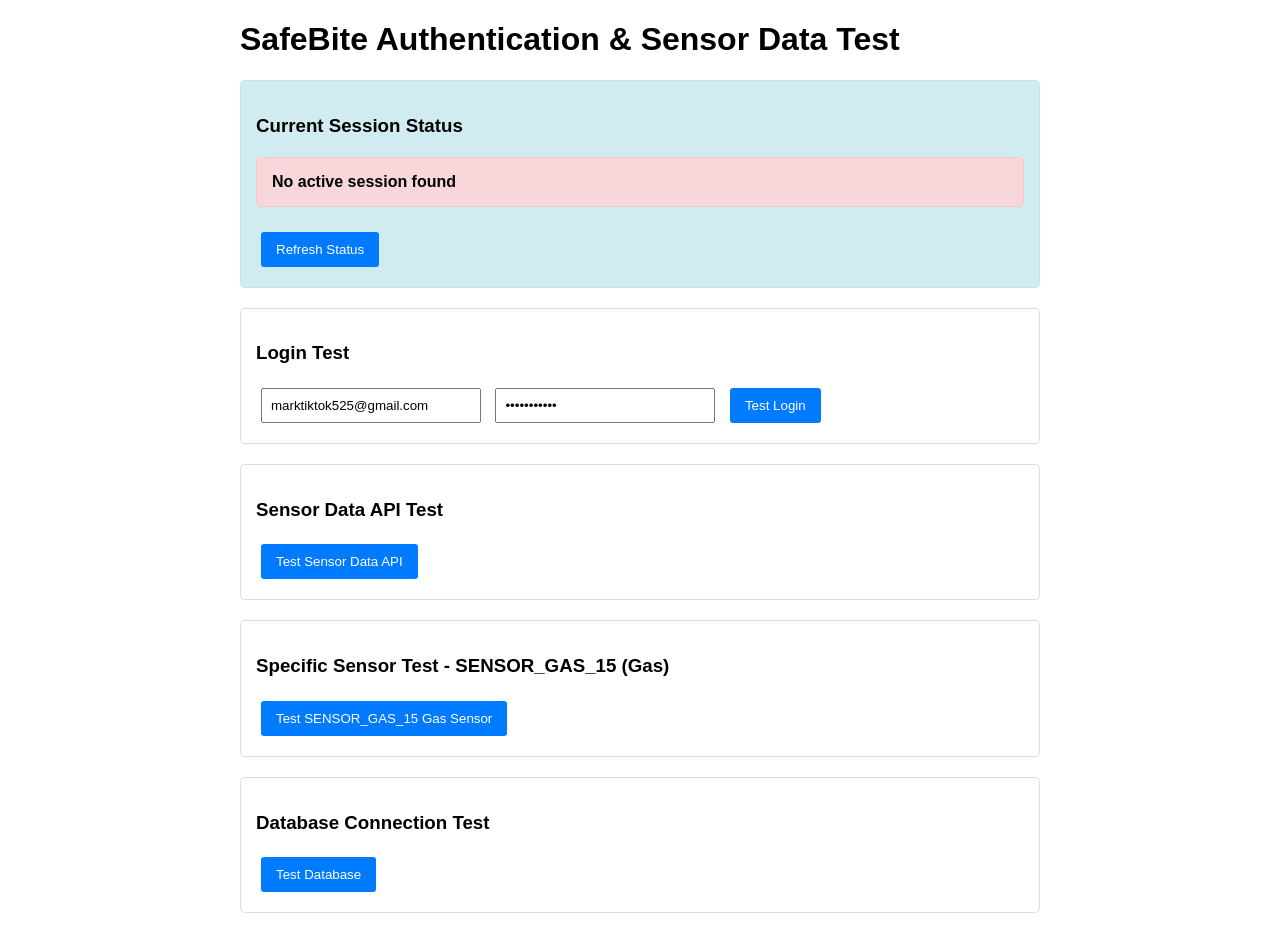
<file: test-auth.html>
<!DOCTYPE html>
<html lang="en">
<head>
    <meta charset="UTF-8">
    <meta name="viewport" content="width=device-width, initial-scale=1.0">
    <title>SafeBite Authentication Test</title>
    <style>
        body { font-family: Arial, sans-serif; margin: 20px; }
        .container { max-width: 800px; margin: 0 auto; }
        .section { margin: 20px 0; padding: 15px; border: 1px solid #ddd; border-radius: 5px; }
        .success { background-color: #d4edda; border-color: #c3e6cb; }
        .error { background-color: #f8d7da; border-color: #f5c6cb; }
        .info { background-color: #d1ecf1; border-color: #bee5eb; }
        button { padding: 10px 15px; margin: 5px; background: #007bff; color: white; border: none; border-radius: 3px; cursor: pointer; }
        button:hover { background: #0056b3; }
        .result { margin: 10px 0; padding: 10px; background: #f8f9fa; border-radius: 3px; white-space: pre-wrap; }
        input { padding: 8px; margin: 5px; width: 200px; }
    </style>
</head>
<body>
    <div class="container">
        <h1>SafeBite Authentication & Sensor Data Test</h1>
        
        <div class="section info">
            <h3>Current Session Status</h3>
            <div id="session-status">Checking...</div>
            <button onclick="checkSessionStatus()">Refresh Status</button>
        </div>

        <div class="section">
            <h3>Login Test</h3>
            <input type="email" id="email" placeholder="Email" value="marktiktok525@gmail.com">
            <input type="password" id="password" placeholder="Password" value="password123">
            <button onclick="testLogin()">Test Login</button>
            <div id="login-result"></div>
        </div>

        <div class="section">
            <h3>Sensor Data API Test</h3>
            <button onclick="testSensorDataAPI()">Test Sensor Data API</button>
            <div id="sensor-result"></div>
        </div>

        <div class="section">
            <h3>Specific Sensor Test - SENSOR_GAS_15 (Gas)</h3>
            <button onclick="testSpecificSensor()">Test SENSOR_GAS_15 Gas Sensor</button>
            <div id="specific-sensor-result"></div>
        </div>

        <div class="section">
            <h3>Database Connection Test</h3>
            <button onclick="testDatabaseConnection()">Test Database</button>
            <div id="db-result"></div>
        </div>
    </div>

    <script>
        // Check session status on page load
        window.onload = function() {
            checkSessionStatus();
        };

        function checkSessionStatus() {
            const sessionToken = localStorage.getItem('sessionToken');
            const currentUser = localStorage.getItem('currentUser');
            const sessionExpires = localStorage.getItem('sessionExpires');
            
            const statusDiv = document.getElementById('session-status');
            
            if (sessionToken && currentUser && sessionExpires) {
                const expires = new Date(sessionExpires);
                const now = new Date();
                const isExpired = expires < now;
                
                statusDiv.innerHTML = `
                    <strong>Session Found:</strong><br>
                    User: ${currentUser}<br>
                    Token: ${sessionToken.substring(0, 20)}...<br>
                    Expires: ${sessionExpires}<br>
                    Status: <span style="color: ${isExpired ? 'red' : 'green'}">${isExpired ? 'EXPIRED' : 'VALID'}</span>
                `;
                statusDiv.className = 'section ' + (isExpired ? 'error' : 'success');
            } else {
                statusDiv.innerHTML = '<strong>No active session found</strong>';
                statusDiv.className = 'section error';
            }
        }

        async function testLogin() {
            const email = document.getElementById('email').value;
            const password = document.getElementById('password').value;
            const resultDiv = document.getElementById('login-result');
            
            try {
                const response = await fetch('../../backend/api/login.php', {
                    method: 'POST',
                    headers: {
                        'Content-Type': 'application/json',
                    },
                    body: JSON.stringify({ email, password })
                });
                
                const result = await response.json();
                
                if (result.success) {
                    // Store session data
                    localStorage.setItem('sessionToken', result.sessionToken);
                    localStorage.setItem('currentUser', result.user.email);
                    localStorage.setItem('sessionExpires', result.sessionExpires);
                    
                    resultDiv.innerHTML = `<div class="success">Login successful! Session stored.</div>`;
                    resultDiv.className = 'result success';
                    
                    // Refresh session status
                    checkSessionStatus();
                } else {
                    resultDiv.innerHTML = `<div class="error">Login failed: ${result.error}</div>`;
                    resultDiv.className = 'result error';
                }
            } catch (error) {
                resultDiv.innerHTML = `<div class="error">Error: ${error.message}</div>`;
                resultDiv.className = 'result error';
            }
        }

        async function testSensorDataAPI() {
            const sessionToken = localStorage.getItem('sessionToken');
            const resultDiv = document.getElementById('sensor-result');
            
            if (!sessionToken) {
                resultDiv.innerHTML = '<div class="error">No session token found. Please login first.</div>';
                resultDiv.className = 'result error';
                return;
            }
            
            try {
                const response = await fetch('../../backend/api/sensor-data.php', {
                    headers: {
                        'Authorization': `Bearer ${sessionToken}`
                    }
                });
                
                if (response.status === 401) {
                    resultDiv.innerHTML = '<div class="error">Authentication failed (401 Unauthorized)</div>';
                    resultDiv.className = 'result error';
                    return;
                }
                
                const result = await response.json();
                
                if (result.success) {
                    resultDiv.innerHTML = `
                        <div class="success">
                            <strong>API Response:</strong><br>
                            User ID: ${result.user_id}<br>
                            Sensor Count: ${result.debug?.sensor_count || 'N/A'}<br>
                            Reading Count: ${result.debug?.reading_count || 'N/A'}<br>
                            <br><strong>Raw Data:</strong><br>
                            ${JSON.stringify(result, null, 2)}
                        </div>`;
                    resultDiv.className = 'result success';
                } else {
                    resultDiv.innerHTML = `<div class="error">API Error: ${result.error}</div>`;
                    resultDiv.className = 'result error';
                }
            } catch (error) {
                resultDiv.innerHTML = `<div class="error">Error: ${error.message}</div>`;
                resultDiv.className = 'result error';
            }
        }

        async function testSpecificSensor() {
            const sessionToken = localStorage.getItem('sessionToken');
            const resultDiv = document.getElementById('specific-sensor-result');
            
            if (!sessionToken) {
                resultDiv.innerHTML = '<div class="error">No session token found. Please login first.</div>';
                resultDiv.className = 'result error';
                return;
            }
            
            // Test the main sensor data endpoint to see if SENSOR_GAS_15 data is returned
            try {
              const response = await fetch('backend/api/sensor-data.php', {
                headers: {
                  'Authorization': `Bearer ${sessionToken}`
                }
              });
              
              if (!response.ok) {
                throw new Error(`HTTP error! status: ${response.status}`);
              }
              
              const result = await response.json();
              console.log('Sensor data response:', result);
              
              // Look specifically for SENSOR_GAS_15 (sensor_id = 15)
              const gasSensorData = result.data.filter(item => 
                item.device_id === 'SENSOR_GAS_15' || 
                (item.sensor_type === 'Gas' && item.sensor_id === 15)
              );
              
              if (gasSensorData.length > 0) {
                const sensor = gasSensorData[0];
                document.getElementById('specific-sensor-result').innerHTML = `
                  <div class="success">
                    <strong>SENSOR_GAS_15 Found!</strong><br>
                    Device ID: ${sensor.device_id}<br>
                    Device Name: ${sensor.device_name || 'N/A'}<br>
                    Sensor Type: ${sensor.sensor_type}<br>
                    Status: ${sensor.status || 'N/A'}<br>
                    Last Update: ${sensor.last_update || 'N/A'}<br>
                    Value: ${sensor.value}${sensor.unit}<br>
                    Timestamp: ${sensor.timestamp}<br>
                    User ID: ${result.user_id}
                  </div>
                `;
              } else {
                document.getElementById('specific-sensor-result').innerHTML = `
                  <div class="error">
                    <strong>SENSOR_GAS_15 Not Found in Response</strong><br>
                    Available sensors:<br>
                    ${result.data.map(item => `${item.device_id} (${item.sensor_type})`).join('<br>')}
                  </div>
                `;
              }
            } catch (error) {
              document.getElementById('specific-sensor-result').innerHTML = `
                <div class="error">Error testing specific sensor: ${error.message}</div>
              `;
            }
        }

        async function testDatabaseConnection() {
            const resultDiv = document.getElementById('db-result');
            
            try {
                const response = await fetch('../../backend/test-db.php');
                const result = await response.text();
                
                resultDiv.innerHTML = `<div class="info">Database Test Result:<br>${result}</div>`;
                resultDiv.className = 'result info';
            } catch (error) {
                resultDiv.innerHTML = `<div class="error">Database Test Error: ${error.message}</div>`;
                resultDiv.className = 'result error';
            }
        }
    </script>
</body>
</html>
</file>
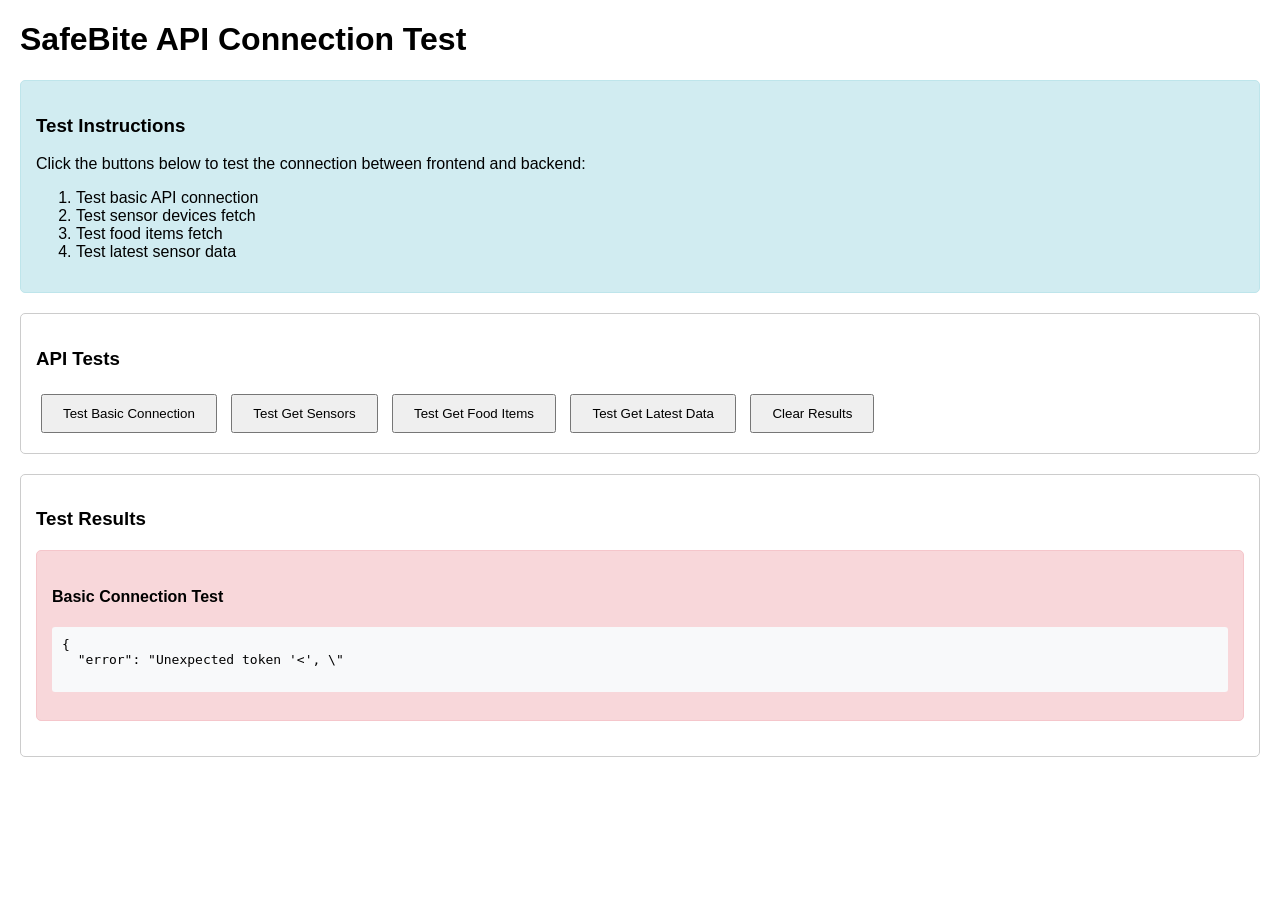
<file: test-connection.html>
<!DOCTYPE html>
<html lang="en">
<head>
    <meta charset="UTF-8">
    <meta name="viewport" content="width=device-width, initial-scale=1.0">
    <title>SafeBite Connection Test</title>
    <style>
        body { font-family: Arial, sans-serif; margin: 20px; }
        .test-section { margin: 20px 0; padding: 15px; border: 1px solid #ccc; border-radius: 5px; }
        .success { background-color: #d4edda; border-color: #c3e6cb; }
        .error { background-color: #f8d7da; border-color: #f5c6cb; }
        .info { background-color: #d1ecf1; border-color: #bee5eb; }
        button { padding: 10px 20px; margin: 5px; cursor: pointer; }
        pre { background: #f8f9fa; padding: 10px; border-radius: 3px; overflow-x: auto; }
    </style>
</head>
<body>
    <h1>SafeBite API Connection Test</h1>
    
    <div class="test-section info">
        <h3>Test Instructions</h3>
        <p>Click the buttons below to test the connection between frontend and backend:</p>
        <ol>
            <li>Test basic API connection</li>
            <li>Test sensor devices fetch</li>
            <li>Test food items fetch</li>
            <li>Test latest sensor data</li>
        </ol>
    </div>

    <div class="test-section">
        <h3>API Tests</h3>
        <button onclick="testBasicConnection()">Test Basic Connection</button>
        <button onclick="testGetSensors()">Test Get Sensors</button>
        <button onclick="testGetFoodItems()">Test Get Food Items</button>
        <button onclick="testGetLatestData()">Test Get Latest Data</button>
        <button onclick="clearResults()">Clear Results</button>
    </div>

    <div class="test-section">
        <h3>Test Results</h3>
        <div id="results"></div>
    </div>

    <script>
        const resultsDiv = document.getElementById('results');

        function addResult(title, data, isSuccess = true) {
            const div = document.createElement('div');
            div.className = `test-section ${isSuccess ? 'success' : 'error'}`;
            div.innerHTML = `
                <h4>${title}</h4>
                <pre>${JSON.stringify(data, null, 2)}</pre>
            `;
            resultsDiv.appendChild(div);
        }

        async function testBasicConnection() {
            try {
                const response = await fetch('../backend/api/sensor-data.php');
                const result = await response.json();
                addResult('Basic Connection Test', result, true);
            } catch (error) {
                addResult('Basic Connection Test', { error: error.message }, false);
            }
        }

        async function testGetSensors() {
            try {
                const response = await fetch('../backend/api/sensor-data.php?action=get_sensors');
                const result = await response.json();
                addResult('Get Sensors Test', result, true);
            } catch (error) {
                addResult('Get Sensors Test', { error: error.message }, false);
            }
        }

        async function testGetFoodItems() {
            try {
                const response = await fetch('../backend/api/sensor-data.php?action=get_food_items');
                const result = await response.json();
                addResult('Get Food Items Test', result, true);
            } catch (error) {
                addResult('Get Food Items Test', { error: error.message }, false);
            }
        }

        async function testGetLatestData() {
            try {
                const response = await fetch('../backend/api/sensor-data.php');
                const result = await response.json();
                addResult('Get Latest Data Test', result, true);
            } catch (error) {
                addResult('Get Latest Data Test', { error: error.message }, false);
            }
        }

        function clearResults() {
            resultsDiv.innerHTML = '';
        }

        // Auto-test on page load
        window.addEventListener('load', () => {
            setTimeout(() => {
                testBasicConnection();
            }, 1000);
        });
    </script>
</body>
</html>
</file>
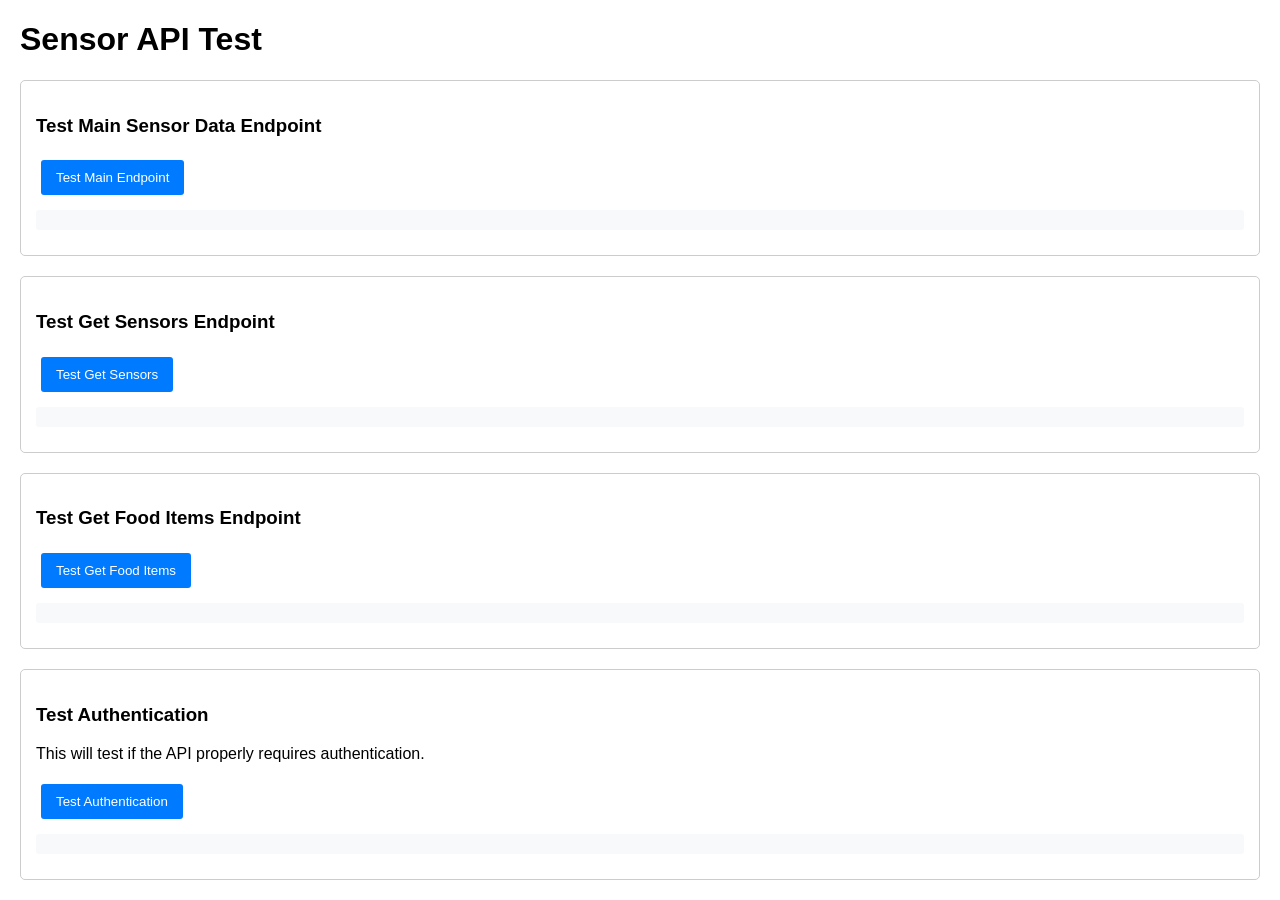
<file: test-sensor-api.html>
<!DOCTYPE html>
<html lang="en">
<head>
    <meta charset="UTF-8">
    <meta name="viewport" content="width=device-width, initial-scale=1.0">
    <title>Sensor API Test</title>
    <style>
        body { font-family: Arial, sans-serif; margin: 20px; }
        .test-section { margin: 20px 0; padding: 15px; border: 1px solid #ccc; border-radius: 5px; }
        .test-button { padding: 10px 15px; margin: 5px; background: #007bff; color: white; border: none; border-radius: 3px; cursor: pointer; }
        .test-button:hover { background: #0056b3; }
        .result { margin: 10px 0; padding: 10px; background: #f8f9fa; border-radius: 3px; white-space: pre-wrap; }
        .error { background: #f8d7da; color: #721c24; }
        .success { background: #d4edda; color: #155724; }
    </style>
</head>
<body>
    <h1>Sensor API Test</h1>
    
    <div class="test-section">
        <h3>Test Main Sensor Data Endpoint</h3>
        <button class="test-button" onclick="testMainEndpoint()">Test Main Endpoint</button>
        <div id="main-result" class="result"></div>
    </div>
    
    <div class="test-section">
        <h3>Test Get Sensors Endpoint</h3>
        <button class="test-button" onclick="testGetSensors()">Test Get Sensors</button>
        <div id="sensors-result" class="result"></div>
    </div>
    
    <div class="test-section">
        <h3>Test Get Food Items Endpoint</h3>
        <button class="test-button" onclick="testGetFoodItems()">Test Get Food Items</button>
        <div id="food-result" class="result"></div>
    </div>
    
    <div class="test-section">
        <h3>Test Authentication</h3>
        <p>This will test if the API properly requires authentication.</p>
        <button class="test-button" onclick="testAuthentication()">Test Authentication</button>
        <div id="auth-result" class="result"></div>
    </div>

    <script>
        async function testMainEndpoint() {
            const resultDiv = document.getElementById('main-result');
            resultDiv.textContent = 'Testing...';
            resultDiv.className = 'result';
            
            try {
                const response = await fetch('../backend/api/sensor-data.php');
                const result = await response.json();
                
                if (response.ok) {
                    resultDiv.className = 'result success';
                    resultDiv.textContent = `Success! Status: ${response.status}\nData: ${JSON.stringify(result, null, 2)}`;
                } else {
                    resultDiv.className = 'result error';
                    resultDiv.textContent = `Error! Status: ${response.status}\nResponse: ${JSON.stringify(result, null, 2)}`;
                }
            } catch (error) {
                resultDiv.className = 'result error';
                resultDiv.textContent = `Exception: ${error.message}`;
            }
        }
        
        async function testGetSensors() {
            const resultDiv = document.getElementById('sensors-result');
            resultDiv.textContent = 'Testing...';
            resultDiv.className = 'result';
            
            try {
                const response = await fetch('../backend/api/sensor-data.php?action=get_sensors');
                const result = await response.json();
                
                if (response.ok) {
                    resultDiv.className = 'result success';
                    resultDiv.textContent = `Success! Status: ${response.status}\nData: ${JSON.stringify(result, null, 2)}`;
                } else {
                    resultDiv.className = 'result error';
                    resultDiv.textContent = `Error! Status: ${response.status}\nResponse: ${JSON.stringify(result, null, 2)}`;
                }
            } catch (error) {
                resultDiv.className = 'result error';
                resultDiv.textContent = `Exception: ${error.message}`;
            }
        }
        
        async function testGetFoodItems() {
            const resultDiv = document.getElementById('food-result');
            resultDiv.textContent = 'Testing...';
            resultDiv.className = 'result';
            
            try {
                const response = await fetch('../backend/api/sensor-data.php?action=get_food_items');
                const result = await response.json();
                
                if (response.ok) {
                    resultDiv.className = 'result success';
                    resultDiv.textContent = `Success! Status: ${response.status}\nData: ${JSON.stringify(result, null, 2)}`;
                } else {
                    resultDiv.className = 'result error';
                    resultDiv.textContent = `Error! Status: ${response.status}\nResponse: ${JSON.stringify(result, null, 2)}`;
                }
            } catch (error) {
                resultDiv.className = 'result error';
                resultDiv.textContent = `Exception: ${error.message}`;
            }
        }
        
        async function testAuthentication() {
            const resultDiv = document.getElementById('auth-result');
            resultDiv.textContent = 'Testing...';
            resultDiv.className = 'result';
            
            try {
                // Test without any authentication
                const response = await fetch('../backend/api/sensor-data.php');
                const result = await response.json();
                
                if (response.status === 401) {
                    resultDiv.className = 'result success';
                    resultDiv.textContent = `Authentication working correctly! Status: ${response.status}\nResponse: ${JSON.stringify(result, null, 2)}`;
                } else {
                    resultDiv.className = 'result error';
                    resultDiv.textContent = `Authentication not working! Status: ${response.status}\nResponse: ${JSON.stringify(result, null, 2)}`;
                }
            } catch (error) {
                resultDiv.className = 'result error';
                resultDiv.textContent = `Exception: ${error.message}`;
            }
        }
    </script>
</body>
</html>
</file>
